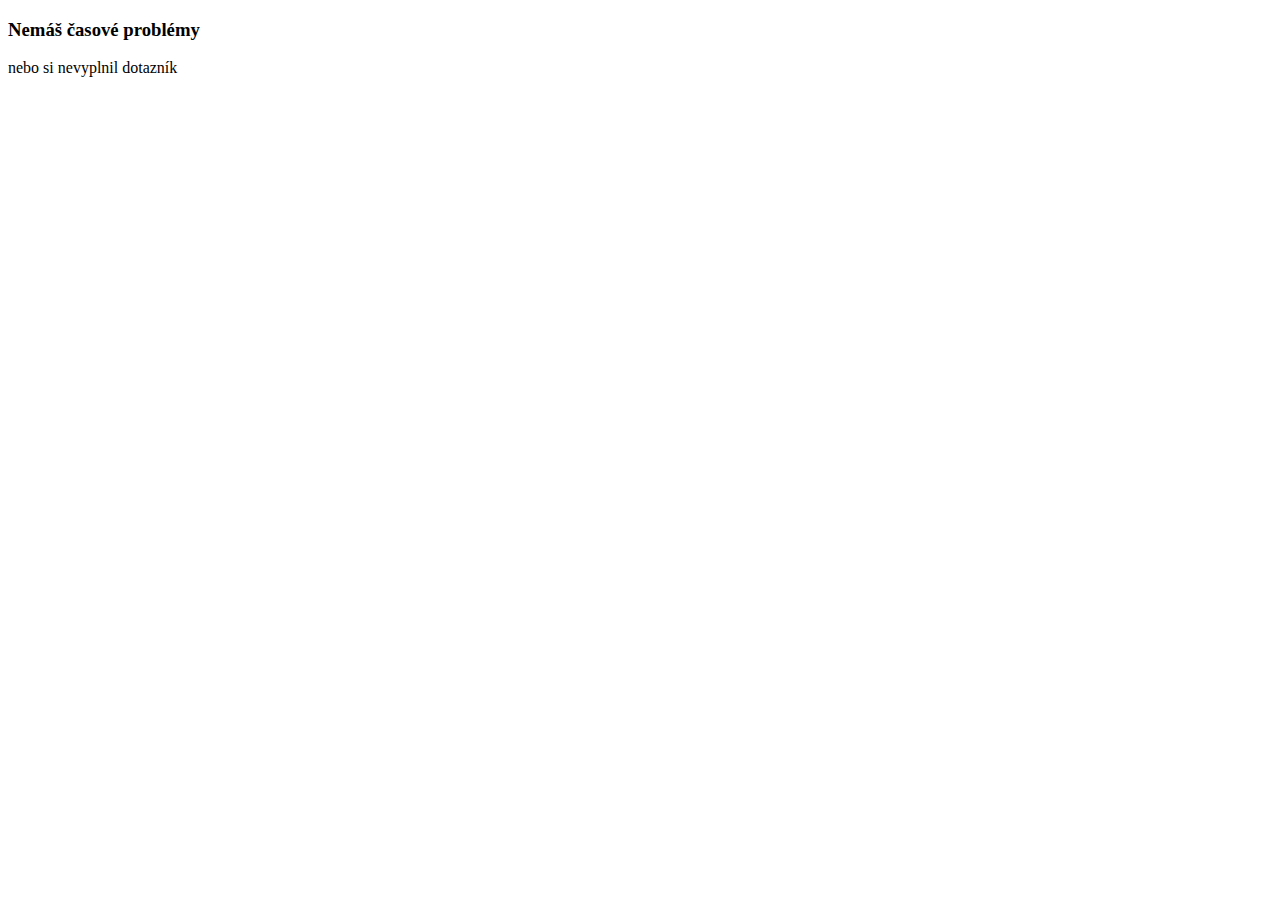
<file: templates/prazdnyvysledky.html>
<!DOCTYPE html>
<html lang="en">
<head>
    <meta charset="UTF-8">
    <meta http-equiv="X-UA-Compatible" content="IE=edge">
    <meta name="viewport" content="width=device-width, initial-scale=1.0">
    <title>Quiz</title>
</head>
<body>
    <h3>Nemáš časové problémy</h3>
    <p>nebo si nevyplnil dotazník</p>
</body>
</html>
</file>
